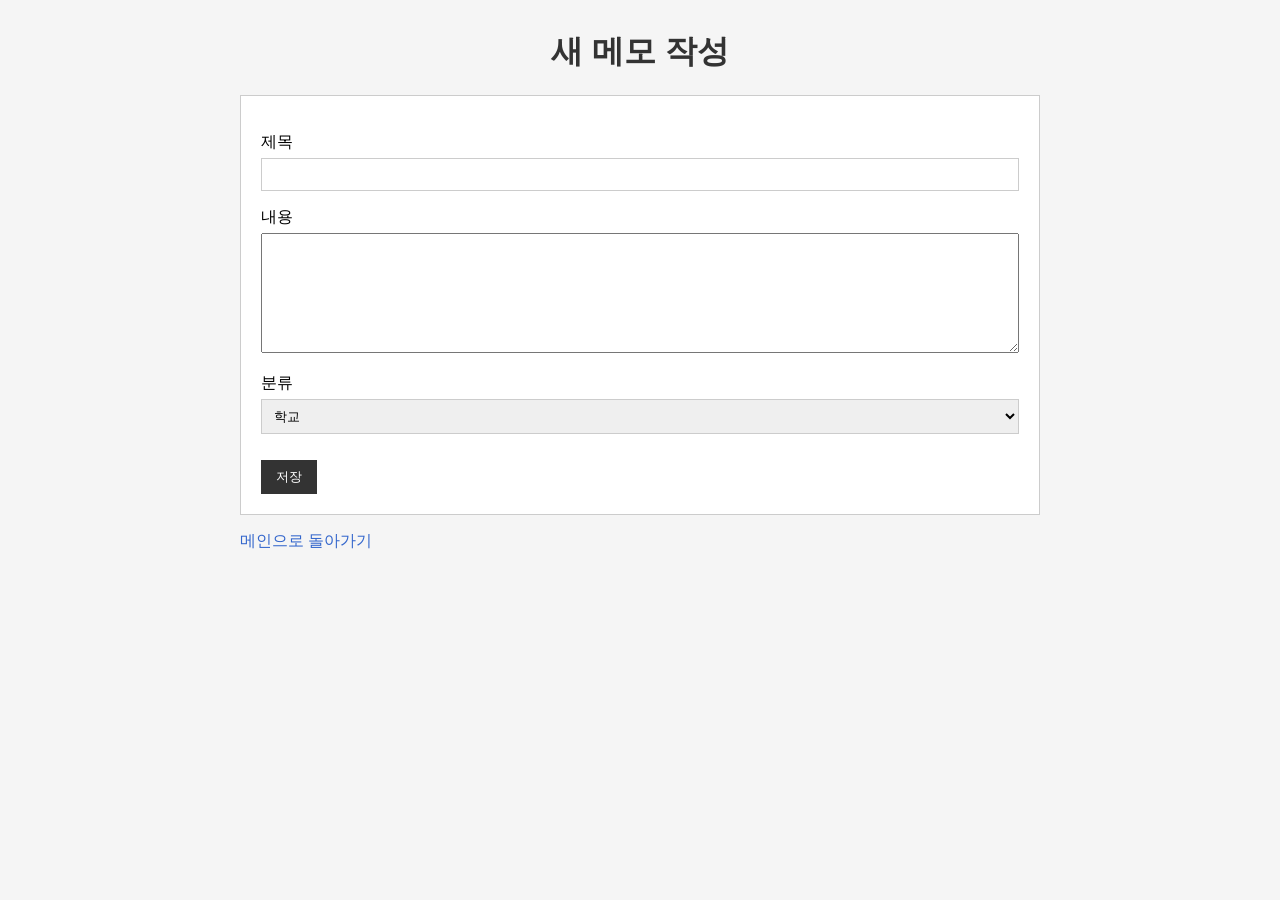
<file: templates/add.html>
<!DOCTYPE html>
<html lang="ko">
<head>
    <meta charset="UTF-8">

    <!-- 페이지 제목 -->
    <title>새 메모 작성</title>

    <!-- JavaScript 파일 연결 -->
    <script src="../static/show_Amount.js"></script>

    <!-- CSS 파일 연결 -->
    <link rel="stylesheet" href="../static/styles.css">
</head>

<body>

    <!-- 페이지 제목 -->
    <h1>새 메모 작성</h1>

    <!-- 새 메모 작성 form -->
    <form method="POST" class="form-box">

        <!-- 제목 입력 -->
        <p>
            <label>제목</label><br>
            <input type="text" name="title" required>
        </p>


        <!-- 내용 입력 -->
        <p>
            <label>내용</label><br>
            <textarea name="content" required></textarea>
        </p>


        <!-- 분류 선택 -->
        <p>
            <label>분류</label><br>

            <select
                name="category"
                onchange="showAmount()"
                id="category"
            >
                <option value="학교">학교</option>
                <option value="공부">공부</option>
                <option value="생활">생활</option>
                <option value="기타">기타</option>
            </select>
        </p>


        <!-- 생활을 선택했을 때만 표시 -->
        <div id="amountBox" style="display: none;">

            <p>
                <label>사용 금액</label><br>

                <input type="number" name="amount">
            </p>

        </div>


        <!-- 입력한 메모 저장 -->
        <button type="submit">저장</button>

    </form>


    <!-- 메인 페이지로 이동 -->
    <p>
        <a href="/">메인으로 돌아가기</a>
    </p>

</body>
</html>
</file>
<file: static/styles.css>
body {
    font-family: Arial, sans-serif;
    background-color: #f5f5f5;
    width: 800px;
    margin: 30px auto;
}

h1 {
    text-align: center;
    color: #333;
}

/* khu vực tìm kiếm */
form {
    background-color: white;
    padding: 15px;
    border: 1px solid #ddd;
    margin-bottom: 15px;
}

input,
select {
    padding: 8px;
    margin-right: 5px;
    border: 1px solid #ccc;
}

input {
    width: 250px;
}

button {
    padding: 8px 15px;
    border: none;
    background-color: #333;
    color: white;
    cursor: pointer;
}

button:hover {
    background-color: #555;
}

/* link */
a {
    text-decoration: none;
    color: #3366cc;
}

a:hover {
    text-decoration: underline;
}

/* từng memo */
.memo-box {
    background-color: white;
    border: 1px solid #ddd;
    padding: 15px;
    margin-top: 15px;
}

.memo-box h2 {
    margin-top: 0;
    color: #222;
}

.memo-box p {
    margin: 8px 0;
}

.memo-box {
    display: grid;

    grid-template-columns: 150px 1fr 150px 150px;

    grid-template-areas:
        "title empty empty category"
        "content content content content"
        "buttons buttons created updated";

    border: 1px solid #333;
    margin-top: 20px;
    background-color: white;
}


/* 제목 */
.memo-title {
    grid-area: title;

    padding: 12px;
    text-align: center;

    border-right: 1px solid #333;
    border-bottom: 1px solid #333;

    font-weight: bold;
}


/* 분류 */
.memo-category {
    grid-area: category;

    padding: 12px;
    text-align: center;

    border-left: 1px solid #333;
    border-bottom: 1px solid #333;
}


/* 내용 */
.memo-content {
    grid-area: content;

    min-height: 100px;

    padding: 20px;

    border-bottom: 1px solid #333;
}


/* 수정 / 삭제 */
.memo-buttons {
    grid-area: buttons;

    padding: 15px;
}


/* 작성일 */
.memo-created {
    grid-area: created;

    padding: 10px;

    text-align: center;

    border-left: 1px solid #333;
}


/* 수정일 */
.memo-updated {
    grid-area: updated;

    padding: 10px;

    text-align: center;

    border-left: 1px solid #333;
}

.form-box {
    background-color: white;
    border: 1px solid #ccc;
    padding: 20px;
    margin-top: 20px;
}

.form-box input,
.form-box textarea,
.form-box select {
    width: 100%;
    padding: 8px;
    margin-top: 5px;
    box-sizing: border-box;
}

.form-box textarea {
    height: 120px;
}

.form-box button {
    padding: 8px 15px;
    margin-top: 10px;
}
</file>
